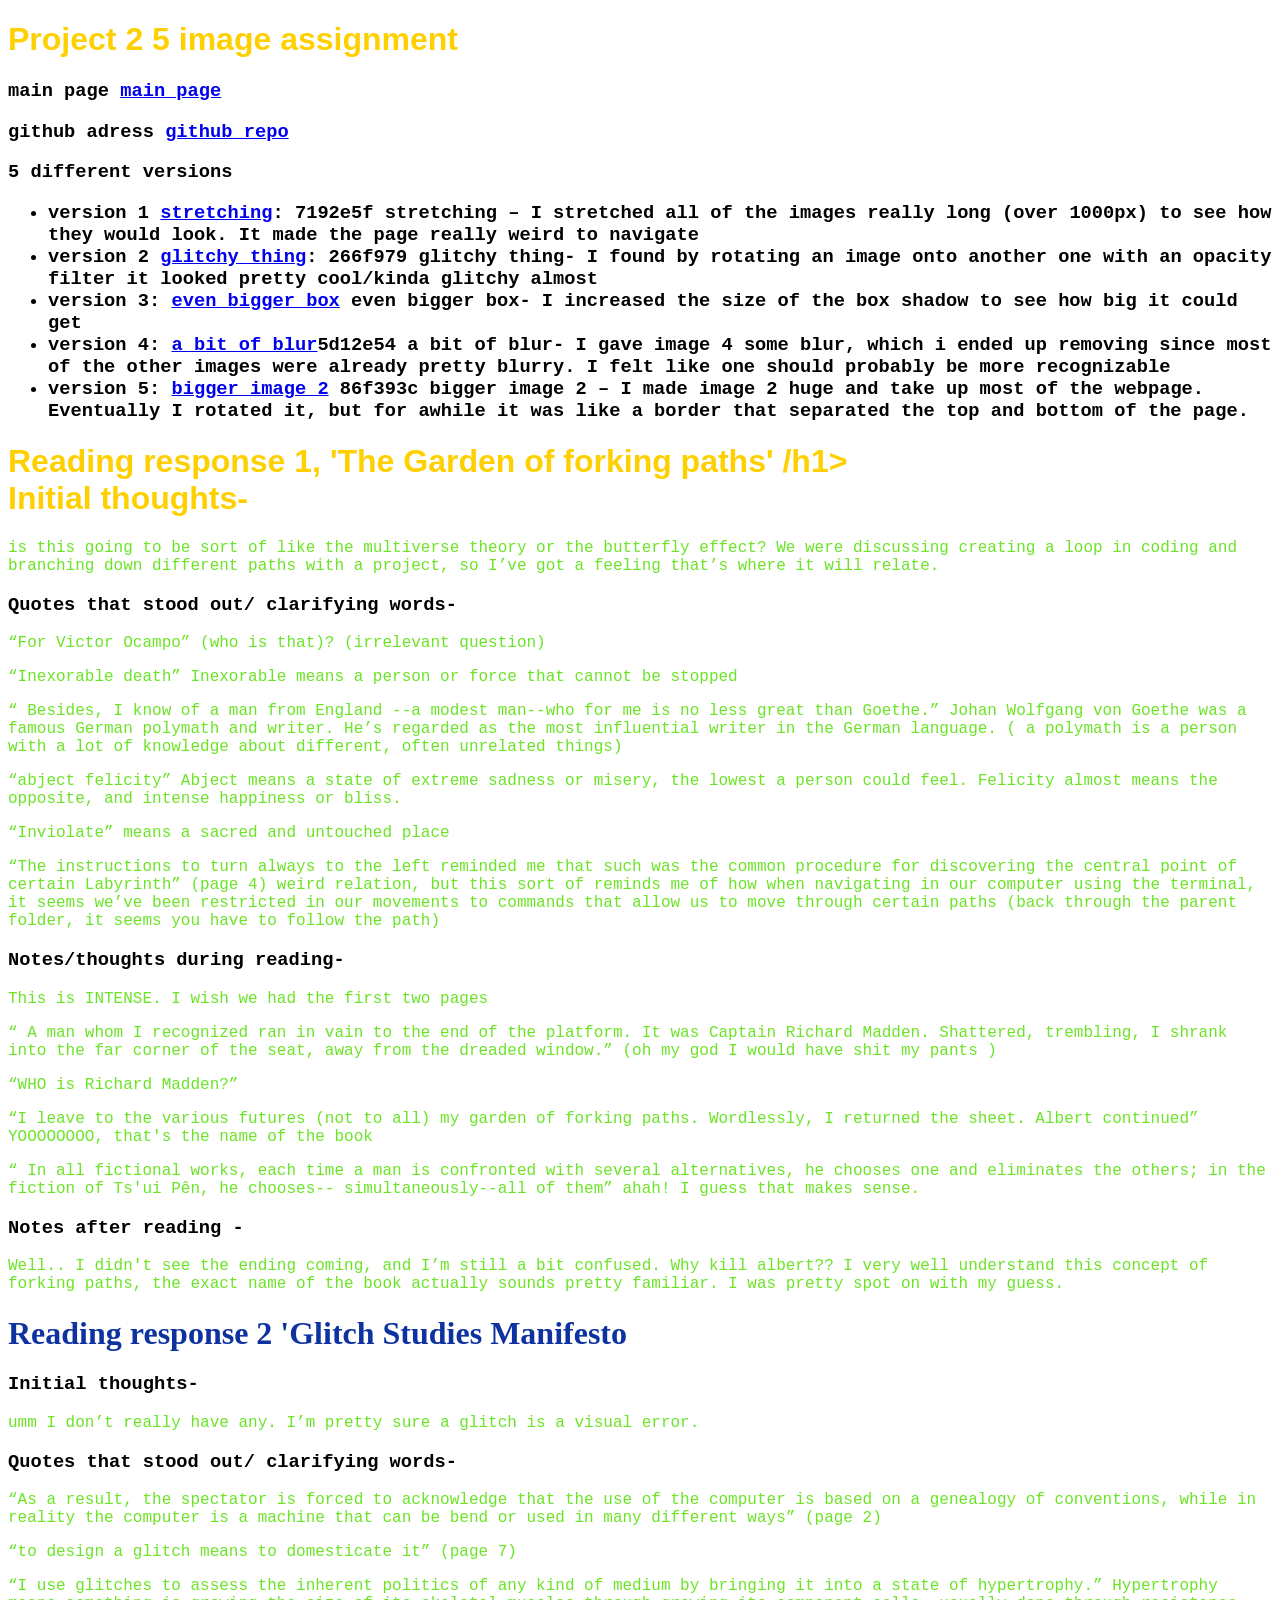
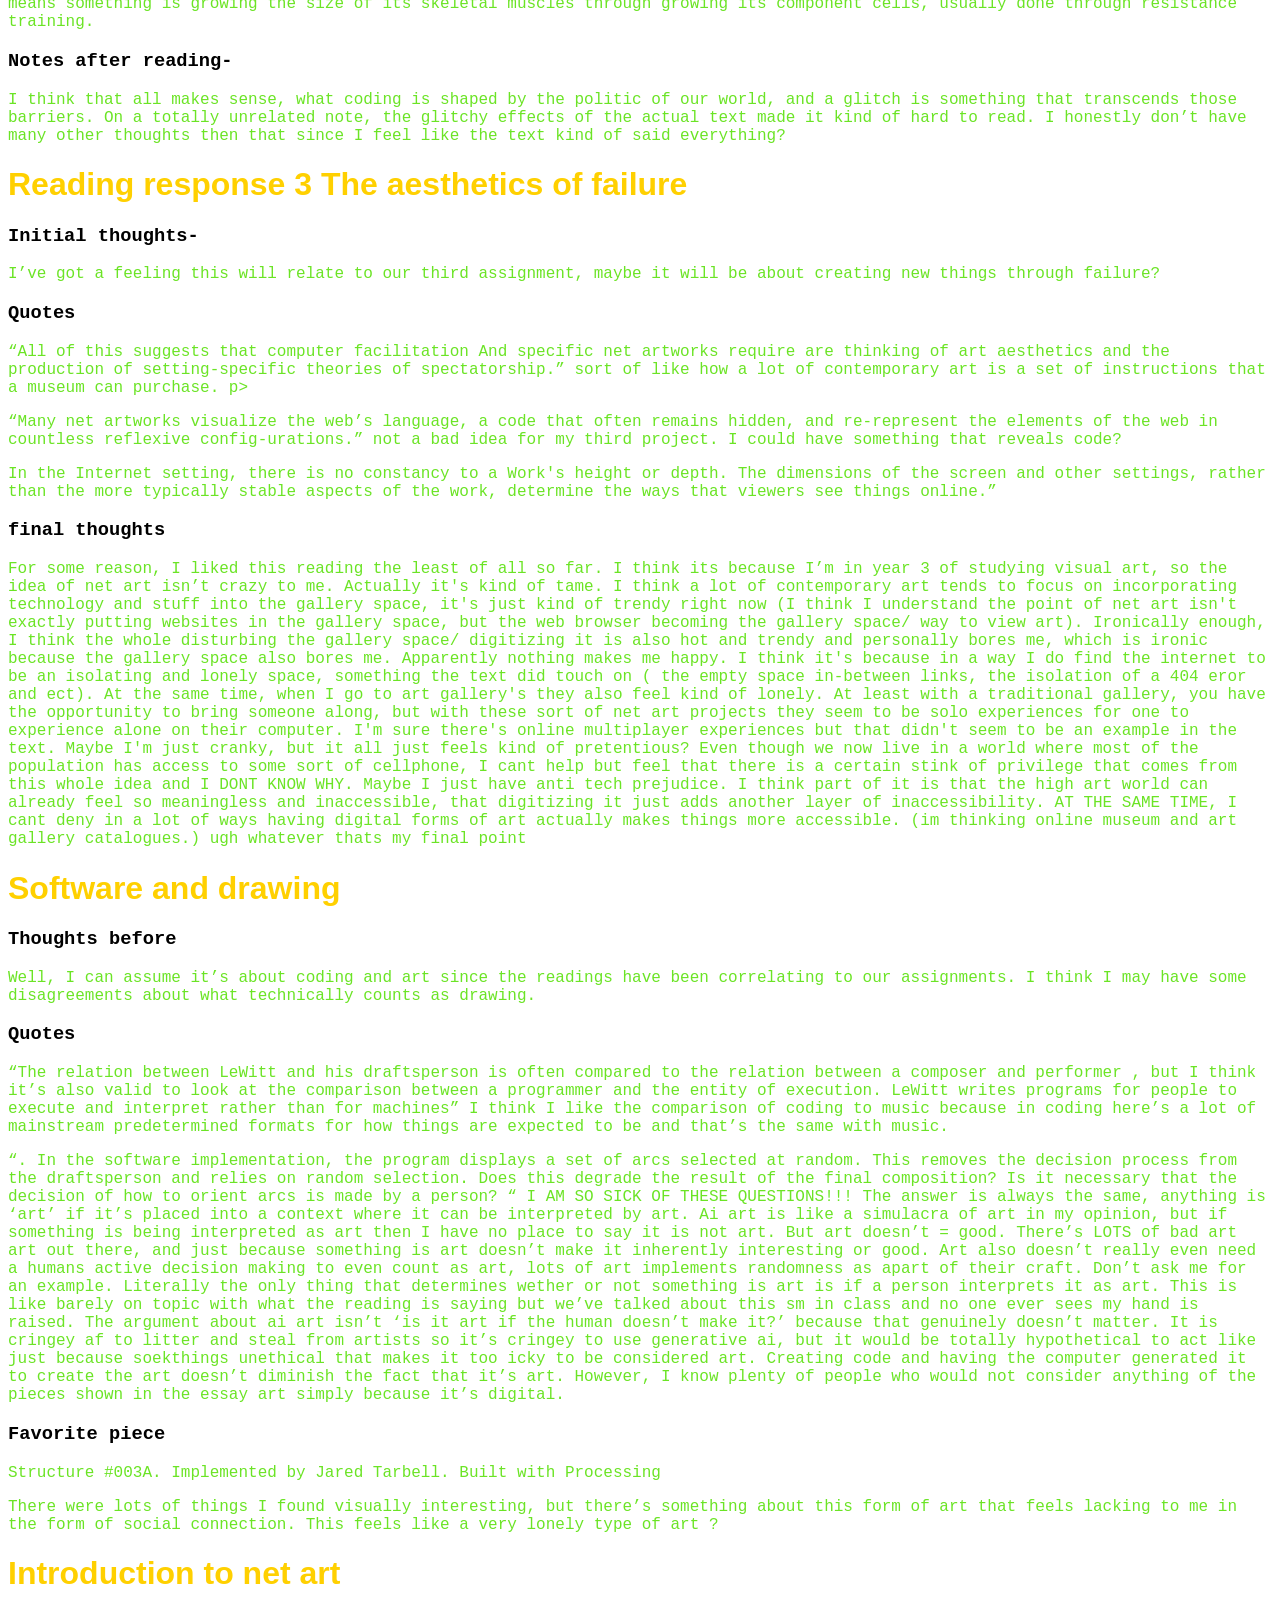
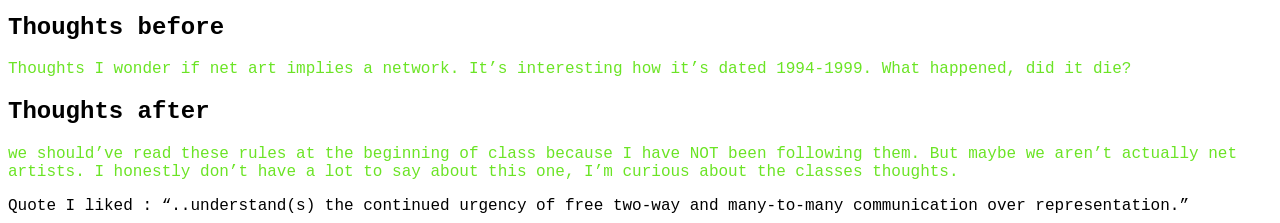
<file: index.html>
<!DOCTYPE html>
<html lang="en">

<head>
  <link rel='stylesheet' href='index.css'>
  <meta charset="UTF-8">
  <meta name="viewport" content="width=device-width, initial-scale=1.0">
  <title>


  </title>
</head>

<h1> Project 2 5 image assignment </h1>
<h3> main page <a href="https://wuddlebud.github.io/a2-one-image-x5 ">main page</a></h3>
<h3> github adress <a href="https://github.com/wuddlebud/a2-one-image-x5.git"> github repo</a></h3>
<h3> 5 different versions
  <ul>
    <li> version 1 <a href="https://github.com/wuddlebud/a2-one-image-x5/commit/7192e5f "> stretching</a>: 7192e5f stretching – I stretched all of the images really long (over 1000px) to see how they would look. It made the page really weird to navigate </li>
    <li> version 2 <a href="https://github.com/wuddlebud/a2-one-image-x5/commit/266f979"> glitchy thing</a>: 266f979 glitchy thing- I found by rotating an image onto another one with an opacity filter it looked pretty cool/kinda glitchy almost  </li>
    <li> version 3: <a href="https://github.com/wuddlebud/a2-one-image-x5/commit/1711aac"> even bigger box</a> even bigger box- I increased the size of the box shadow to see how big it could get  </li>
    <li> version 4: <a href= "https://github.com/wuddlebud/a2-one-image-x5/commit/5d12e54 "> a bit of blur</a>5d12e54 a bit of blur- I gave image 4 some blur, which i ended up removing since most of the other images were already pretty blurry. I felt like one should probably be more recognizable  </li>
    <li> version 5: <a href="https://github.com/wuddlebud/a2-one-image-x5/commit/86f393c"> bigger image 2</a> 86f393c bigger image 2 – I made image 2 huge and take up most of the webpage. Eventually I rotated it, but for awhile it was like a border that separated the top and bottom of the page. </li>
  </ul>
</div>
<h1> Reading response 1, 'The Garden of forking paths' /h1>

<div class=" initial thoughts'"
   <h3>Initial thoughts-</h3>
   <p> is this going to be sort of like the multiverse theory or the butterfly effect? We were discussing creating a loop
    in coding and branching down different paths with a project, so I’ve got a feeling that’s where it will relate. </p>

  <div class="quotes"></div>
  <h3>Quotes that stood out/ clarifying words-</h3>

  <p>“For Victor Ocampo” (who is that)? (irrelevant question) </p>

  <p>“Inexorable death” Inexorable means a person or force that cannot be stopped </p>

  <p>“ Besides, I know of a man from England --a modest man--who for me is no less great than Goethe.” Johan Wolfgang
    von Goethe was a famous German polymath and writer. He’s regarded as the most influential writer in the German
    language. ( a polymath is a person with a lot of knowledge about different, often unrelated things)

  <p>“abject felicity” Abject means a state of extreme sadness or misery, the lowest a person could feel. Felicity
    almost means the opposite, and intense happiness or bliss.

  <p>“Inviolate” means a sacred and untouched place

  <p>“The instructions to turn always to the left reminded me that such was the common procedure for discovering the
    central point of certain Labyrinth” (page 4) weird relation, but this sort of reminds me of how when navigating in
    our computer using the terminal, it seems we’ve been restricted in our movements to commands that allow us to move
    through certain paths (back through the parent folder, it seems you have to follow the path)


  <div class="notes during reading"></div>
  <h3>Notes/thoughts during reading-</h3>

  <p>This is INTENSE. I wish we had the first two pages </p>

  <p>“ A man whom I recognized ran in vain to the end of the platform. It was Captain Richard Madden. Shattered,
    trembling, I shrank into the far corner of the seat, away from the dreaded window.” (oh my god I would have shit my
    pants ) </p>

  <p>“WHO is Richard Madden?” </p>

  <p>“I leave to the various futures (not to all) my garden of forking paths. Wordlessly, I returned the sheet. Albert
    continued” YOOOOOOOO, that's the name of the book

  <p>“ In all fictional works, each time a man is confronted with several alternatives, he chooses one and eliminates
    the others; in the fiction of Ts'ui Pên, he chooses-- simultaneously--all of them” ahah! I guess that makes sense.

  <div class="notes after reading"></div>
  <h3>Notes after reading -</h3>
  <p>Well.. I didn't see the ending coming, and I’m still a bit confused. Why kill albert?? I very well understand this
    concept of forking paths, the exact name of the book actually sounds pretty familiar. I was pretty spot on with my
    guess. </p>

  <h1 class="responses"> Reading response 2 'Glitch Studies Manifesto</h1>


  <h3>Initial thoughts-</h3>
  <p> umm I don’t really have any. I’m pretty sure a glitch is a visual error. </p>

  <h3>Quotes that stood out/ clarifying words-</h3>

  <p>“As a result, the spectator is forced to acknowledge that the use of the computer is based on a genealogy of
    conventions, while in reality the computer is a machine that can be bend or used in many different ways” (page 2)
  </p>

  <p>“to design a glitch means to domesticate it” (page 7)</p>

  <p> “I use glitches to assess the inherent politics of any kind of medium by bringing it into a state of hypertrophy.”
    Hypertrophy means something is growing the size of its skeletal muscles through growing its component cells, usually
    done through resistance training. </p>


  <h3>Notes after reading-</h3>
  <p>I think that all makes sense, what coding is shaped by the politic of our world, and a glitch is something that
    transcends those barriers. On a totally unrelated note, the glitchy effects of the actual text made it kind of hard
    to read. I honestly don’t have many other thoughts then that since I feel like the text kind of said everything?</p>
    
  <h1>Reading response 3 The aesthetics of failure</h1>

  <h3>Initial thoughts-</h3>
<p> I’ve got a feeling this will relate to our third assignment, maybe it will be about creating new things through failure?</p>
  
<h3> Quotes</h3>
<p> “All of this suggests that computer facilitation And specific net artworks require are thinking of art aesthetics and the production of setting-specific theories of spectatorship.” sort of like how a lot of contemporary art is a set of instructions that a museum can purchase. p>

<p>  “Many net artworks visualize the web’s language, a code that often remains hidden, and re-represent the elements of the web in countless reflexive config-urations.” not a bad idea for my third project. I could have something that reveals code?  </p>
  
<p> In the Internet setting, there is no constancy to a Work's height or depth. The dimensions of the screen and other settings, rather than the more typically stable aspects of the work, determine the ways that viewers see things online.” </p>

<h3> final thoughts</h3>
<p> For some reason, I liked this reading the least of all so far. I think its because I’m in year 3 of studying visual art, so the idea of net art isn’t crazy to me. Actually it's kind of tame. I think a lot of contemporary art tends to focus on incorporating technology and stuff into the gallery space, it's just kind of trendy right now (I think I understand the point of net art isn't exactly putting websites in the gallery space, but the web browser becoming the gallery space/ way to view art). Ironically enough, I think the whole disturbing the gallery space/ digitizing it is also hot and trendy and personally bores me, which is ironic because the gallery space also bores me. Apparently nothing makes me happy. I think it's because in a way I do find the internet to be an isolating and lonely space, something the text did touch on ( the empty space in-between links, the isolation of a 404 eror and ect). At the same time, when I go to art gallery's they also feel kind of lonely. At least with a traditional gallery, you have the opportunity to bring someone along, but with these sort of net art projects they seem to be solo experiences for one to experience alone on their computer.  I'm sure there's online multiplayer experiences but that didn't seem to be an example in the text.  Maybe I'm just cranky, but it all just feels kind of pretentious? Even though we now live in a world where most of the population has access to some sort of cellphone, I cant help but feel that there is a certain stink of privilege that comes from this whole idea and I DONT KNOW WHY. Maybe I just have anti tech prejudice. I think part of it is that the high art world can already feel so meaningless and inaccessible, that digitizing it just adds another layer of inaccessibility. AT THE SAME TIME, I cant deny in a lot of ways having digital forms of art actually makes things more accessible. (im thinking online museum and art gallery catalogues.) ugh whatever thats my final point   </p>


<h1>Software and drawing </h1>

<h3>Thoughts before  </h3>

<p>Well, I can assume it’s about coding and art since the readings have been correlating to our assignments. I think I may have some disagreements about what technically counts as drawing. </p>

 

<h3> Quotes  </h3>

 

<p>“The relation between LeWitt and his draftsperson is often compared to the relation between a composer and performer , but I think it’s also valid to look at the comparison between a programmer and the entity of execution. LeWitt writes programs for people to execute and interpret rather than for machines” 

I think I like the comparison of coding to music because in coding here’s a lot of mainstream predetermined formats for how things are expected to be and that’s the same with music. </p>

 

<p>“. In the software implementation, the program displays a set of arcs selected at random. This removes the decision process from the draftsperson and relies on random selection. Does this degrade the result of the final composition? Is it necessary that the decision of how to orient arcs is made by a person? “ I AM SO SICK OF THESE QUESTIONS!!! The answer is always the same, anything is ‘art’ if it’s placed into a context where it can be interpreted by art. Ai art is like a simulacra of art in my opinion, but if something is being interpreted as art then I have no place to say it is not art. But art doesn’t = good. There’s LOTS of bad art art out there, and just because something is art doesn’t make it inherently interesting or good. Art also doesn’t really even need a humans active decision making to even count as art, lots of art implements randomness as apart of their craft. Don’t ask me for an example. Literally the only thing that determines wether or not something is art is if a person interprets it as art. This is like barely on topic with what the reading is saying but we’ve talked about this sm in class and no one ever sees my hand is raised. The argument about ai art isn’t ‘is it art if the human doesn’t make it?’ because that genuinely doesn’t matter. It is cringey af to litter and steal from artists so it’s cringey to use generative ai, but it would be totally hypothetical to act like just because soekthings unethical that makes it too icky to be considered art. 

 

Creating code and having the computer generated it to create the art doesn’t diminish the fact that it’s art. However, I know plenty of people who would not consider anything of the pieces shown in the essay art simply because it’s digital.  </p>

 

 

<h3>Favorite piece</h3>

<p> Structure #003A. Implemented by Jared Tarbell. Built with Processing </p>

 

<p>There were lots of things I found visually interesting, but there’s something about this form of art that feels lacking to me in the form of social connection. This feels like a very lonely type of art ?  </p>

<h1>Introduction to net art</h1>

 

<h2> Thoughts before </h2>
<p> Thoughts I wonder if net art implies a network. It’s interesting how it’s dated 1994-1999. What happened, did it die? </p>

 

<h2> Thoughts after </h2>
<p> we should’ve read these rules at the beginning of class because I have NOT been following them. But maybe we aren’t actually net artists. I honestly don’t have a lot to say about this one, I’m curious about the classes thoughts. </p>

<p></p>Quote I liked : “..understand(s) the continued urgency of free two-way and many-to-many communication over representation.”  
 

 
</body>


</html>
</file>
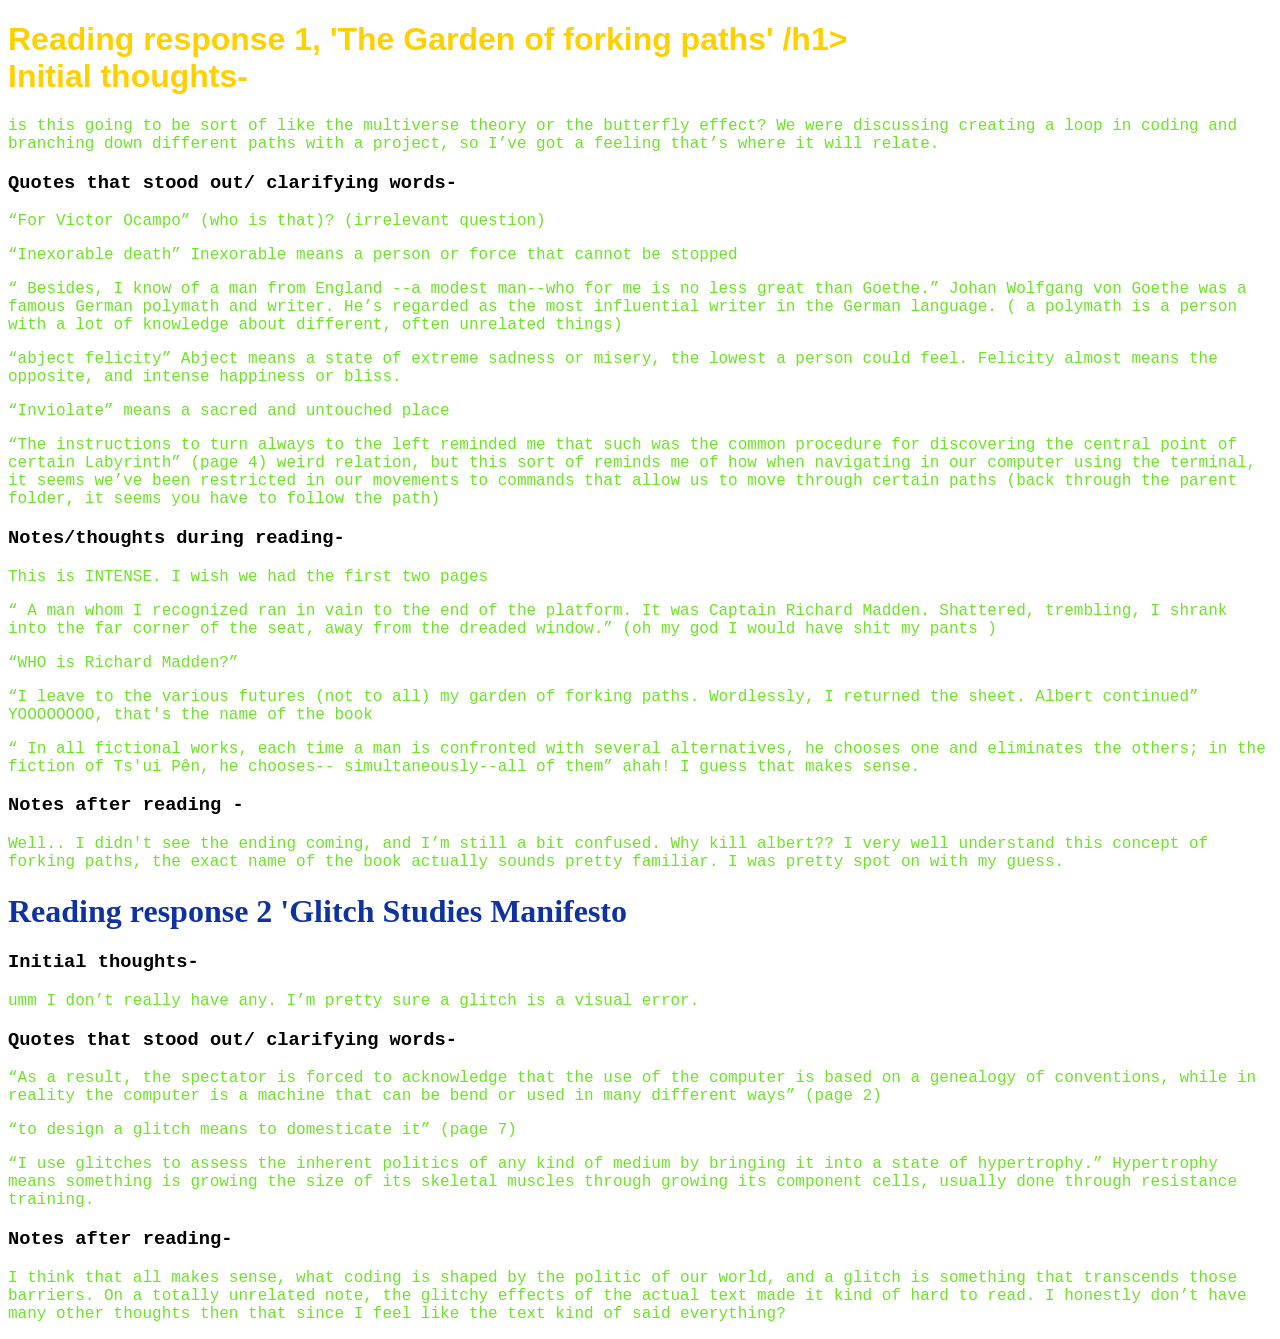
<file: reading-response-1.html>
<!DOCTYPE html>
<html lang="en">

<head>
  <link rel='stylesheet' href='index.css'>
  <meta charset="UTF-8">
  <meta name="viewport" content="width=device-width, initial-scale=1.0">
  <title>


  </title>
</head>



</div>
<h1> Reading response 1, 'The Garden of forking paths' /h1>

<div class=" initial thoughts'"
   <h3>Initial thoughts-</h3>
   <p> is this going to be sort of like the multiverse theory or the butterfly effect? We were discussing creating a loop
    in coding and branching down different paths with a project, so I’ve got a feeling that’s where it will relate. </p>

  <div class="quotes"></div>
  <h3>Quotes that stood out/ clarifying words-</h3>

  <p>“For Victor Ocampo” (who is that)? (irrelevant question) </p>

  <p>“Inexorable death” Inexorable means a person or force that cannot be stopped </p>

  <p>“ Besides, I know of a man from England --a modest man--who for me is no less great than Goethe.” Johan Wolfgang
    von Goethe was a famous German polymath and writer. He’s regarded as the most influential writer in the German
    language. ( a polymath is a person with a lot of knowledge about different, often unrelated things)

  <p>“abject felicity” Abject means a state of extreme sadness or misery, the lowest a person could feel. Felicity
    almost means the opposite, and intense happiness or bliss.

  <p>“Inviolate” means a sacred and untouched place

  <p>“The instructions to turn always to the left reminded me that such was the common procedure for discovering the
    central point of certain Labyrinth” (page 4) weird relation, but this sort of reminds me of how when navigating in
    our computer using the terminal, it seems we’ve been restricted in our movements to commands that allow us to move
    through certain paths (back through the parent folder, it seems you have to follow the path)


  <div class="notes during reading"></div>
  <h3>Notes/thoughts during reading-</h3>

  <p>This is INTENSE. I wish we had the first two pages </p>

  <p>“ A man whom I recognized ran in vain to the end of the platform. It was Captain Richard Madden. Shattered,
    trembling, I shrank into the far corner of the seat, away from the dreaded window.” (oh my god I would have shit my
    pants ) </p>

  <p>“WHO is Richard Madden?” </p>

  <p>“I leave to the various futures (not to all) my garden of forking paths. Wordlessly, I returned the sheet. Albert
    continued” YOOOOOOOO, that's the name of the book

  <p>“ In all fictional works, each time a man is confronted with several alternatives, he chooses one and eliminates
    the others; in the fiction of Ts'ui Pên, he chooses-- simultaneously--all of them” ahah! I guess that makes sense.

  <div class="notes after reading"></div>
  <h3>Notes after reading -</h3>
  <p>Well.. I didn't see the ending coming, and I’m still a bit confused. Why kill albert?? I very well understand this
    concept of forking paths, the exact name of the book actually sounds pretty familiar. I was pretty spot on with my
    guess. </p>

  <h1 class="responses"> Reading response 2 'Glitch Studies Manifesto</h1>


  <h3>Initial thoughts-</h3>
  <p> umm I don’t really have any. I’m pretty sure a glitch is a visual error. </p>

  <h3>Quotes that stood out/ clarifying words-</h3>

  <p>“As a result, the spectator is forced to acknowledge that the use of the computer is based on a genealogy of
    conventions, while in reality the computer is a machine that can be bend or used in many different ways” (page 2)
  </p>

  <p>“to design a glitch means to domesticate it” (page 7)</p>

  <p> “I use glitches to assess the inherent politics of any kind of medium by bringing it into a state of hypertrophy.”
    Hypertrophy means something is growing the size of its skeletal muscles through growing its component cells, usually
    done through resistance training. </p>


  <h3>Notes after reading-</h3>
  <p>I think that all makes sense, what coding is shaped by the politic of our world, and a glitch is something that
    transcends those barriers. On a totally unrelated note, the glitchy effects of the actual text made it kind of hard
    to read. I honestly don’t have many other thoughts then that since I feel like the text kind of said everything?
  </p>


  </body>

</html>
</file>
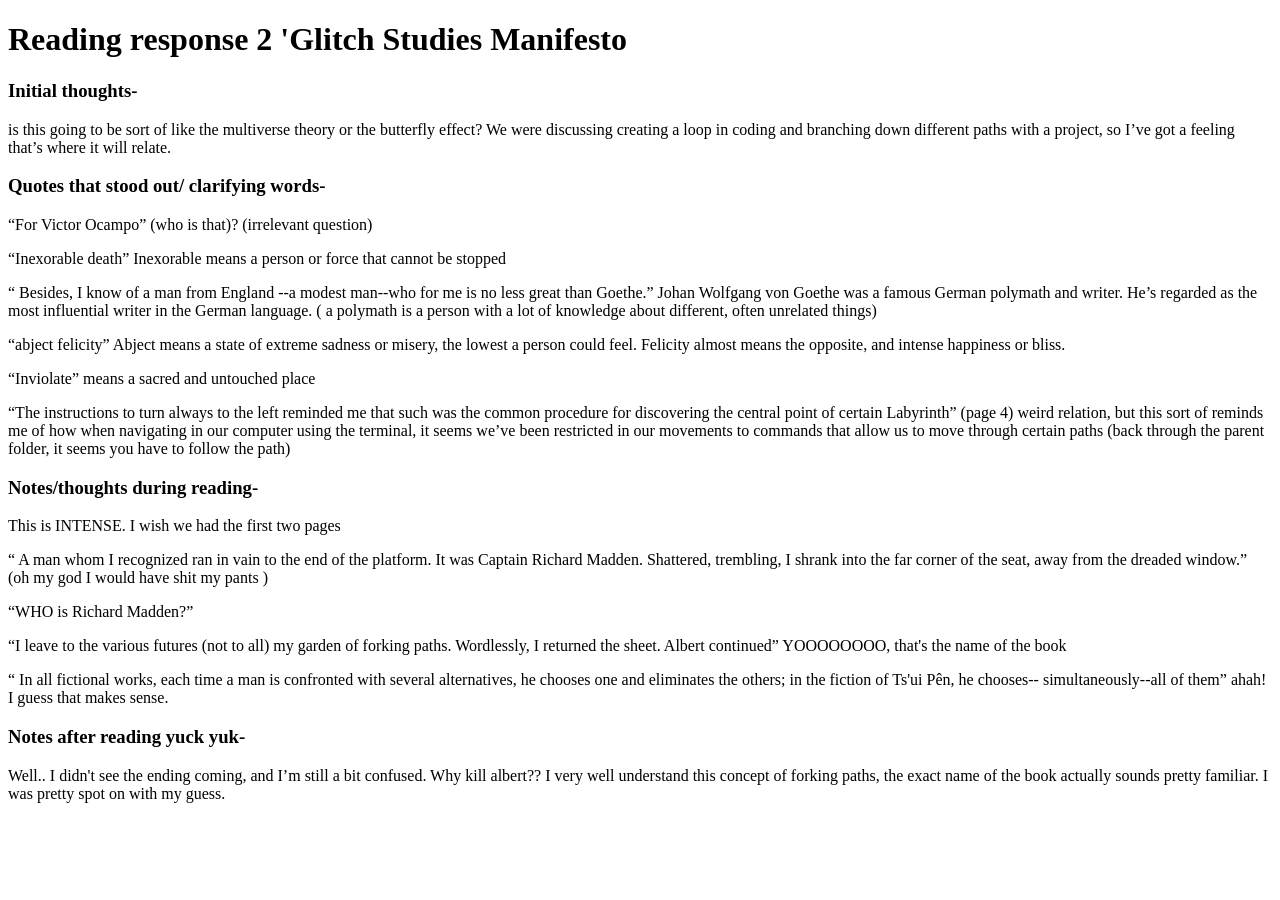
<file: reading-response-2.html>
<!DOCTYPE html>
  <html lang="en">
    <head>
        <meta charset="UTF-8">
        <meta name="viewport" content="width=device-width, initial-scale=1.0">
        <title>Page Title Goes Here</title>
    </head>

      

  <body>

   <h1 class="responses"> Reading response 2 'Glitch Studies Manifesto</h1>
 
  <h3>Initial thoughts-</h3>
        <p> is this going to be sort of like the multiverse theory or the butterfly effect? We were discussing creating a loop in coding and branching down different paths with a project, so I’ve got a feeling that’s where it will relate. </p>

    <h3>Quotes that stood out/ clarifying words-</h3>

    <p>“For Victor Ocampo” (who is that)? (irrelevant question) </p>

    <p>“Inexorable death” Inexorable means a person or force that cannot be stopped </p>

    <p>“ Besides, I know of a man from England --a modest man--who for me is no less great than Goethe.” Johan Wolfgang von Goethe was a famous German polymath and writer. He’s regarded as the most influential writer in the German language. ( a polymath is a person with a lot of knowledge about different, often unrelated things) 

    <p>“abject felicity” Abject means a state of extreme sadness or misery, the lowest a person could feel. Felicity almost means the opposite, and intense happiness or bliss.  

    <p>“Inviolate” means a sacred and untouched place  

    <p>“The instructions to turn always to the left reminded me that such was the common procedure for discovering the central point of certain Labyrinth” (page 4) weird relation, but this sort of reminds me of how when navigating in our computer using the terminal, it seems we’ve been restricted in our movements to commands that allow us to move through certain paths (back through the parent folder, it seems you have to follow the path) 
 


    <h3>Notes/thoughts during reading-</h3>

    <p>This is INTENSE. I wish we had the first two pages </p>

    <p>“ A man whom I recognized ran in vain to the end of the platform. It was Captain Richard Madden. Shattered, trembling, I shrank into the far corner of the seat, away from the dreaded window.” (oh my god I would have shit my pants ) </p>

    <p>“WHO is Richard Madden?” </p>

    <p>“I leave to the various futures (not to all) my garden of forking paths. Wordlessly, I returned the sheet. Albert continued” YOOOOOOOO, that's the name of the book

    <p>“ In all fictional works, each time a man is confronted with several alternatives, he chooses one and eliminates the others; in the fiction of Ts'ui Pên, he chooses-- simultaneously--all of them” ahah! I guess that makes sense. 

    <h3>Notes after reading yuck yuk-</h3> 
    <p>Well.. I didn't see the ending coming, and I’m still a bit confused. Why kill albert?? I very well understand this concept of forking paths, the exact name of the book actually sounds pretty familiar. I was pretty spot on with my guess. </p>



  </body>
</html>
</file>
<file: index.css>
h1 {
    color: #ffd000;
    font-family:Arial, Helvetica, sans-serif
}
p {
    color: hsl(98, 78%, 52%);
}

body {
    font-family: 'Courier New', Courier, monospace;
}
/* commwent */

.responses { font-family:'Times New Roman', Times, serif;
    color: hsl(225, 84%, 34%);
}

<!-- div ??
</file>
